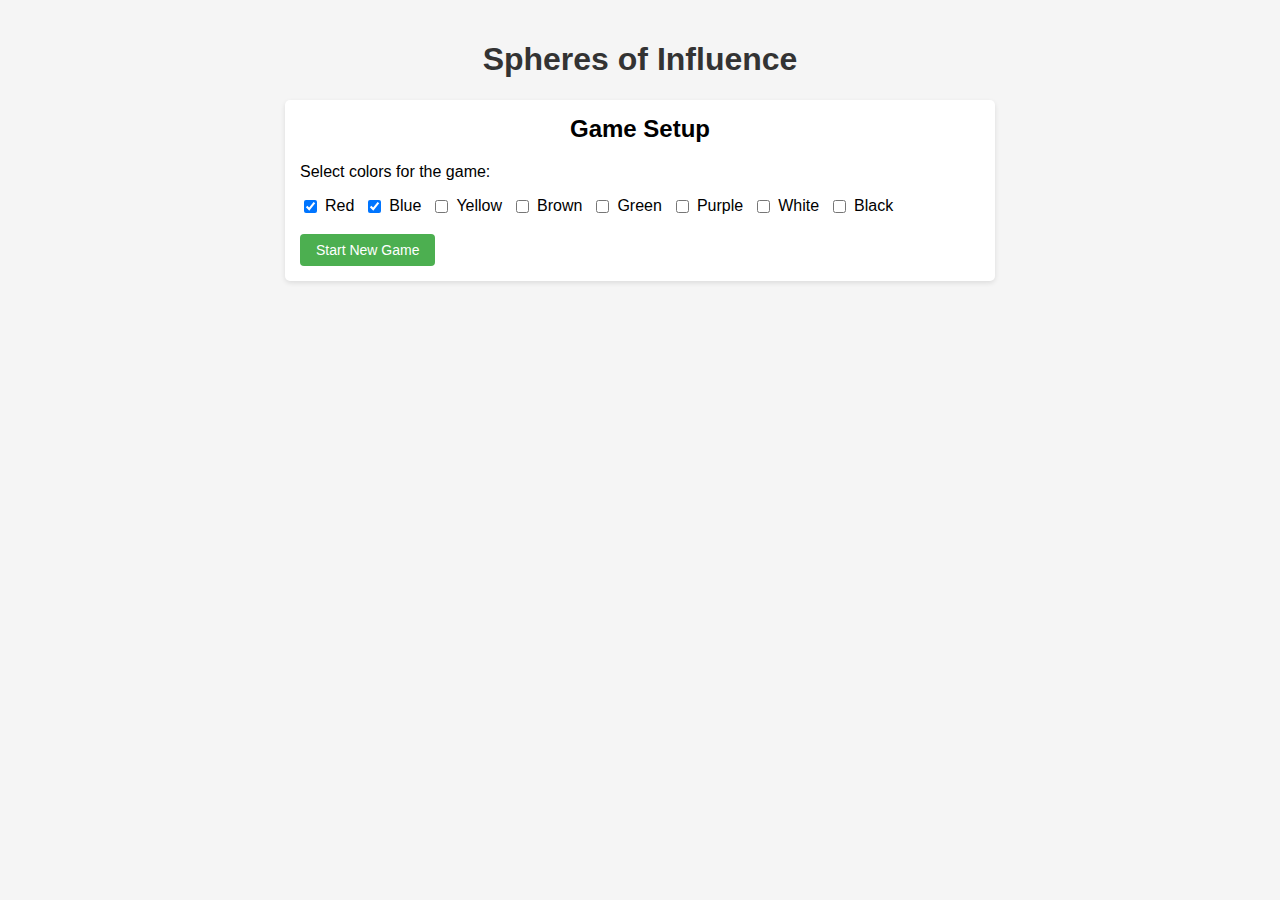
<file: index.html>
<!DOCTYPE html>
<html lang="en">
<head>
    <meta charset="UTF-8">
    <meta name="viewport" content="width=device-width, initial-scale=1.0">
    <title>Spheres of Influence</title>
    <link rel="stylesheet" href="https://cdn.datatables.net/1.10.20/css/jquery.dataTables.min.css">
    <link rel="stylesheet" href="css/country_colors.css">
    <style>
        /* White button needs a visible border */
        .color-btn[data-color="white"] {
            border: 2px solid #999;
        }
        
        .color-btn.selected[data-color="white"] {
            border: 3px solid #666;
        }
        
        /* Stats table */
        .stats-container {
            margin: 30px auto;
            max-width: 1000px;
            background-color: #fff;
            border-radius: 5px;
            box-shadow: 0 2px 5px rgba(0, 0, 0, 0.1);
            padding: 15px;
        }
        
        .stats-container h2 {
            text-align: center;
            margin-top: 0;
        }
        
        #stats-table {
            width: 100%;
            border-collapse: collapse;
        }
        
        #stats-table th, #stats-table td {
            text-align: center;
            padding: 8px;
        }
        
        #stats-table th {
            background-color: #f2f2f2;
        }
        
        .color-display {
            display: inline-block;
            width: 20px;
            height: 20px;
            border-radius: 50%;
            border: 1px solid #333;
            vertical-align: middle;
            margin-right: 5px;
        }
        
        .color-name {
            vertical-align: middle;
        }
    </style>
    <script src="https://code.jquery.com/jquery-3.6.0.min.js"></script>
    <script src="https://cdn.datatables.net/1.10.20/js/jquery.dataTables.min.js"></script>
</head>
<body>
    <div class="container">
        <h1>Spheres of Influence</h1>
        
        <div class="game-setup">
            <h2>Game Setup</h2>
            <div class="color-selection">
                <p>Select colors for the game:</p>
                <div class="game-color-options">
                    <label><input type="checkbox" class="game-color-checkbox" value="red" checked> Red</label>
                    <label><input type="checkbox" class="game-color-checkbox" value="blue" checked> Blue</label>
                    <label><input type="checkbox" class="game-color-checkbox" value="yellow"> Yellow</label>
                    <label><input type="checkbox" class="game-color-checkbox" value="brown"> Brown</label>
                    <label><input type="checkbox" class="game-color-checkbox" value="green"> Green</label>
                    <label><input type="checkbox" class="game-color-checkbox" value="purple"> Purple</label>
                    <label><input type="checkbox" class="game-color-checkbox" value="white"> White</label>
                    <label><input type="checkbox" class="game-color-checkbox" value="black"> Black</label>
                </div>
            </div>
            <button id="start-game-btn" class="game-btn">Start New Game</button>
        </div>
        
        <div class="game-play-container" style="display: none;">
            <div class="map-and-controls">
                <div class="map-container" id="map-container">
                    <img src="board.jpg" id="map-image" usemap="#country-map" alt="World Map">
                    <map name="country-map" id="country-map">
                        <area class="zone" id="us-1-card" title="us-1-card" href="#" shape="rect" coords="69,106,96,130" />
                        <area class="zone" id="us-2-oil" title="us-2-oil" href="#" shape="rect" coords="62,148,98,169" />
                        <area class="zone" id="us-3" title="us-3" href="#" shape="rect" coords="37,126,64,154" />
                        <area class="zone" id="us-2-capital" title="us-2-capital" href="#" shape="rect" coords="102,145,128,170" />
                        <area class="zone" id="us_ne-3" title="us-3-capital" href="#" shape="rect" coords="119,117,147,145" />
                        <area class="zone" id="mx-3-capital-oil" title="mx-3-capital-oil" href="#" shape="rect" coords="38,174,75,208" />
                        <area class="zone" id="mx-1-card" title="mx-1-card" href="#" shape="rect" coords="76,234,104,262" />
                        <area class="zone" id="cuba-1-card" title="cuba-1-card" href="#" shape="rect" coords="121,202,144,231" />
                        <area class="zone" id="colombia-1" title="colombia-1" href="#" shape="rect" coords="116,271,140,302" />
                        <area class="zone" id="venezuala-1-oil" title="venezuala-1-oil" href="#" shape="rect" coords="152,260,180,291" />
                        <area class="zone" id="brazil-4-oil-capital" title="brazil-4-oil-capital" href="#" shape="rect" coords="153,312,204,349" />
                        <area class="zone" id="chile-1" title="chile-1" href="#" shape="rect" coords="118,323,147,350" />
                        <area class="zone" id="argentina-1-card" title="argentina-1-card" href="#" shape="rect" coords="158,369,188,398" />
                        <area class="zone" id="canada-2-capital" title="canada-2-capital" href="#" shape="rect" coords="164,65,190,91" />
                        <area class="zone" id="canada-1-oil" title="canada-1-oil" href="#" shape="rect" coords="78,67,116,96" />
                        <area class="zone" id="canada-1-card" title="canada-1-card" href="#" shape="rect" coords="89,34,120,54" />
                        <area class="zone" id="alaska-1-oil" title="alaska-1-oil" href="#" shape="rect" coords="36,32,70,58" />
                        <area class="zone" id="spain-2-card" title="spain-2-card" href="#" shape="rect" coords="218,155,253,184" />
                        <area class="zone" id="uk-4-capital" title="uk-4-capital" href="#" shape="rect" coords="232,43,261,72" />
                        <area class="zone" id="iceland-1-card" title="iceland-1-card" href="#" shape="rect" coords="220,7,244,37" />
                        <area class="zone" id="norway-2-oil" title="norway-2-oil" href="#" shape="rect" coords="292,15,320,45" />
                        <area class="zone" id="sweden-1" title="sweden-1" href="#" shape="rect" coords="333,19,353,42" />
                        <area class="zone" id="russia-4-capital" title="russia-4-capital" href="#" shape="rect" coords="370,23,397,56" />
                        <area class="zone" id="russia-1" title="russia-1" href="#" shape="rect" coords="346,56,370,83" />
                        <area class="zone" id="russia-3-oil" title="russia-3-oil" href="#" shape="rect" coords="412,53,443,76" />
                        <area class="zone" id="russia-1-card" title="russia-1-card" href="#" shape="rect" coords="483,27,521,56" />
                        <area class="zone" id="russia-1-oil" title="russia-1-oil" href="#" shape="rect" coords="568,33,603,57" />
                        <area class="zone" id="germany-4-capital" title="germany-4-capital" href="#" shape="rect" coords="269,84,293,108" />
                        <area class="zone" id="france-3" title="france-3" href="#" shape="rect" coords="247,112,273,138" />
                        <area class="zone" id="austria-2-card" title="austria-2-card" href="#" shape="rect" coords="298,106,329,128" />
                        <area class="zone" id="italy-2" title="italy-2" href="#" shape="rect" coords="279,129,304,154" />
                        <area class="zone" id="poland-2" title="poland-2" href="#" shape="rect" coords="316,77,340,102" />
                        <area class="zone" id="ukraine-2" title="ukraine-2" href="#" shape="rect" coords="356,93,380,118" />
                        <area class="zone" id="balkans-1-card" title="balkans-1-card" href="#" shape="rect" coords="317,129,349,153" />
                        <area class="zone" id="turkey-3-capital" title="turkey-3-capital" href="#" shape="rect" coords="361,136,382,158" />
                        <area class="zone" id="kazakhstan-1-capital-oil" title="kazakhstan-1-capital-oil" href="#" shape="rect" coords="458,82,482,106" />
                        <area class="zone" id="uzbekistan-1" title="uzbekistan-1" href="#" shape="rect" coords="455,107,480,126" />
                        <area class="zone" id="turkmenistan-1-card" title="turkmenistan-1-card" href="#" shape="rect" coords="442,126,467,147" />
                        <area class="zone" id="middle_east-3-oil-capital" title="middle_east-3-oil-capital" href="#" shape="rect" coords="404,222,437,246" />
                        <area class="zone" id="middle_east-1-card" title="middle_east-1-card" href="#" shape="rect" coords="465,156,490,174" />
                        <area class="zone" id="middle_east-2-oil" title="middle_east-2-oil" href="#" shape="rect" coords="428,160,460,185" />
                        <area class="zone" id="middle_east-1-oil" title="middle_east-1-oil" href="#" shape="rect" coords="397,178,422,200" />
                        <area class="zone" id="middle_east-1" title="middle_east-1" href="#" shape="rect" coords="382,157,402,179" />
                        <area class="zone" id="middle_east-2-card" title="middle_east-2-card" href="#" shape="rect" coords="360,175,384,201" />
                        <area class="zone" id="china-1-oil" title="china-1-oil" href="#" shape="rect" coords="511,130,541,155" />
                        <area class="zone" id="china-5-capital" title="china-5-capital" href="#" shape="rect" coords="560,136,588,158" />
                        <area class="zone" id="china-3" title="china-3" href="#" shape="rect" coords="579,173,604,193" />
                        <area class="zone" id="china-1" title="china-1" href="#" shape="rect" coords="581,98,601,122" />
                        <area class="zone" id="china-1-card" title="china-1-card" href="#" shape="rect" coords="605,102,626,126" />
                        <area class="zone" id="korea-3" title="korea-3" href="#" shape="rect" coords="613,133,636,158" />
                        <area class="zone" id="japan-4-capital" title="japan-4-capital" href="#" shape="rect" coords="648,124,675,155" />
                        <area class="zone" id="taiwan-2-card" title="taiwan-2-card" href="#" shape="rect" coords="608,190,631,214" />
                        <area class="zone" id="india-6-capital" title="india-6-capital" href="#" shape="rect" coords="497,198,524,226" />
                        <area class="zone" id="pakistan-2" title="pakistan-2" href="#" shape="rect" coords="475,175,501,198" />
                        <area class="zone" id="myanmar-2" title="myanmar-2" href="#" shape="rect" coords="536,184,560,210" />
                        <area class="zone" id="thailand-1" title="thailand-1" href="#" shape="rect" coords="556,208,576,229" />
                        <area class="zone" id="vietnam-2-card" title="vietnam-2-card" href="#" shape="rect" coords="576,222,603,249" />
                        <area class="zone" id="indonesia-2-oil-capital" title="indonesia-2-oil-capital" href="#" shape="rect" coords="576,295,608,324" />
                        <area class="zone" id="philippines-1-card" title="philippines-1-card" href="#" shape="rect" coords="626,258,652,281" />
                        <area class="zone" id="guinea-1-card" title="guinea-1-card" href="#" shape="rect" coords="631,313,659,338" />
                        <area class="zone" id="nz-1-card" title="nz-1-card" href="#" shape="rect" coords="617,409,644,438" />
                        <area class="zone" id="australia-3-capital" title="australia-3-capital" href="#" shape="rect" coords="598,376,622,406" />
                        <area class="zone" id="australia-1-oil" title="australia-1-oil" href="#" shape="rect" coords="560,376,589,403" />
                        <area class="zone" id="madagascar-1-card" title="madagascar-1-card" href="#" shape="rect" coords="385,377,414,402" />
                        <area class="zone" id="south_africa-2-capital" title="south_africa-2-capital" href="#" shape="rect" coords="314,385,344,411" />
                        <area class="zone" id="angola-1-oil" title="angola-1-oil" href="#" shape="rect" coords="317,351,346,376" />
                        <area class="zone" id="tanzia-1-card" title="tanzia-1-card" href="#" shape="rect" coords="362,340,388,363" />
                        <area class="zone" id="ethiopia-1" title="ethiopia-1" href="#" shape="rect" coords="364,282,403,313" />
                        <area class="zone" id="egypt-2-capital" title="egypt-2-capital" href="#" shape="rect" coords="338,231,374,264" />
                        <area class="zone" id="libya-1-oil" title="libya-1-oil" href="#" shape="rect" coords="296,215,331,243" />
                        <area class="zone" id="algeria-1-oil" title="algeria-1-oil" href="#" shape="rect" coords="254,214,290,242" />
                        <area class="zone" id="morocco-1-card" title="morocco-1-card" href="#" shape="rect" coords="211,233,244,260" />
                        <area class="zone" id="liberia-1" title="liberia-1" href="#" shape="rect" coords="236,269,264,300" />
                        <area class="zone" id="nigeria-2-oil-capital" title="nigeria-2-oil-capital" href="#" shape="rect" coords="271,273,311,302" />
                        <area class="zone" id="congo-1-card" title="congo-1-card" href="#" shape="rect" coords="310,306,349,336" />
                    </map>
                </div>
                
                <div class="controls-panel">
                    <div class="color-selector" id="color-selector">
                        <h2>Select a color:</h2>
                        <div class="color-options">
                            <button class="color-btn" data-color="red" style="background-color: red;"></button>
                            <button class="color-btn" data-color="blue" style="background-color: blue;"></button>
                            <button class="color-btn" data-color="yellow" style="background-color: yellow;"></button>
                            <button class="color-btn" data-color="brown" style="background-color: brown;"></button>
                            <button class="color-btn" data-color="green" style="background-color: green;"></button>
                            <button class="color-btn" data-color="purple" style="background-color: purple;"></button>
                            <button class="color-btn" data-color="white" style="background-color: white;"></button>
                            <button class="color-btn" data-color="black" style="background-color: black;"></button>
                        </div>
                    </div>
                    
                    <div class="game-status">
                        <h2>Game Status</h2>
                        <div class="current-turn">
                            <h3>Current Turn: <span id="current-turn-color"></span></h3>
                            <div id="current-turn-indicator" class="turn-indicator"></div>
                        </div>
                        <div class="turn-info">
                            <p>Round: <span id="current-round">0</span></p>
                            <p>Turns Remaining: <span id="turns-remaining">0</span></p>
                        </div>
                        <button id="next-turn-btn" class="game-btn">Next Turn</button>
                        <button id="next-round-btn" class="game-btn" style="display: none;">Start Next Round</button>
                        <button id="reset-game-btn" class="game-btn reset-btn">End Game</button>
                    </div>
                    
                    <div class="turn-history">
                        <h3>Turn History</h3>
                        <div id="turn-history-list" class="turn-history-list"></div>
                    </div>
                </div>
            </div>
            
            <div class="stats-container">
                <h2>Player Statistics</h2>
                <table id="stats-table" class="display">
                    <thead>
                        <tr>
                            <th>Color</th>
                            <th>Resource Points</th>
                            <th>Units</th>
                            <th>Oil Zones</th>
                            <th>Turns</th>
                            <th>Capital Cities</th>
                            <th>Spheres</th>
                        </tr>
                    </thead>
                    <tbody>
                        <!-- Table rows will be populated by JavaScript -->
                    </tbody>
                </table>
            </div>
        </div>
    </div>
    
    <script src="js/game.js"></script>
</body>
</html>
</file>
<file: css/country_colors.css>
body {
    font-family: Arial, sans-serif;
    margin: 0;
    padding: 20px;
    background-color: #f5f5f5;
}

.container {
    max-width: 1200px;
    margin: 0 auto;
}

h1 {
    text-align: center;
    color: #333;
}

/* Game setup */
.game-setup {
    margin: 20px auto;
    padding: 15px;
    background-color: #fff;
    border-radius: 5px;
    box-shadow: 0 2px 5px rgba(0, 0, 0, 0.1);
    max-width: 680px;
}

.game-setup h2 {
    text-align: center;
    margin-top: 0;
}

.game-color-options {
    display: flex;
    flex-wrap: wrap;
    gap: 10px;
    margin: 10px 0;
}

.game-color-options label {
    display: flex;
    align-items: center;
    gap: 5px;
    cursor: pointer;
}

/* Game play container */
.game-play-container {
    width: 100%;
    margin: 20px auto;
}

.map-and-controls {
    display: flex;
    justify-content: space-between;
    align-items: flex-start;
    gap: 10px; /* Reduced from 20px to 10px */
    margin-bottom: 20px;
}

.map-container {
    position: relative;
    flex: 0 0 680px;
    max-width: 680px;
}

#map-image {
    width: 100%;
    height: auto;
    border: 1px solid #ccc;
}

.controls-panel {
    flex: 0 0 300px;
    display: flex;
    flex-direction: column;
    gap: 10px; /* Reduced from 20px to 10px */
}

.color-selector, .game-status, .turn-history {
    padding: 12px; /* Reduced from 15px to 12px */
    background-color: #fff;
    border-radius: 5px;
    box-shadow: 0 2px 5px rgba(0, 0, 0, 0.1);
}

.color-selector h2, .game-status h2, .turn-history h3 {
    text-align: center;
    margin-top: 0;
    margin-bottom: 10px; /* Reduced from 15px to 10px */
    font-size: 1.1em; /* Slightly smaller font size */
}

.color-options {
    display: flex;
    flex-direction: column;
    align-items: center;
    gap: 8px; /* Reduced from 10px to 8px */
    margin: 10px 0; /* Reduced from 15px to 10px */
}

.color-btn {
    width: 40px;
    height: 40px;
    border: 2px solid #333;
    border-radius: 50%;
    cursor: pointer;
    transition: transform 0.2s;
}

.color-btn:hover {
    transform: scale(1.1);
}

.color-btn.selected {
    border: 5px solid #000;
    box-shadow: 0 0 15px rgba(0, 0, 0, 0.5);
}

/* Country highlight styles */
area {
    cursor: pointer;
}

/* Overlay for colored countries */
.country-overlay {
    position: absolute;
    pointer-events: none;
    opacity: 0.5;
    mix-blend-mode: multiply;
}

/* Game buttons */
.game-btn {
    padding: 8px 16px;
    background-color: #4CAF50;
    color: white;
    border: none;
    border-radius: 4px;
    cursor: pointer;
    font-size: 14px;
    margin-top: 8px; /* Reduced from 10px to 8px */
}

.game-btn:hover {
    background-color: #45a049;
}

.reset-btn {
    background-color: #f44336;
    margin-top: 12px; /* Reduced from 15px to 12px */
    display: block;
}

.reset-btn:hover {
    background-color: #d32f2f;
}

/* Turn display */
.current-turn {
    display: flex;
    align-items: center;
    gap: 10px; /* Reduced from 15px to 10px */
    margin-bottom: 10px; /* Reduced from 15px to 10px */
}

.turn-indicator {
    width: 30px;
    height: 30px;
    border-radius: 50%;
    border: 2px solid #333;
}

.turn-history-list {
    display: flex;
    flex-wrap: wrap;
    gap: 8px; /* Reduced from 10px to 8px */
    margin-top: 8px; /* Reduced from 10px to 8px */
}

.turn-history-item {
    width: 20px;
    height: 20px;
    border-radius: 50%;
    border: 1px solid #333;
}

/* Make the turn info more compact */
.turn-info p {
    margin: 5px 0;
}
</file>
